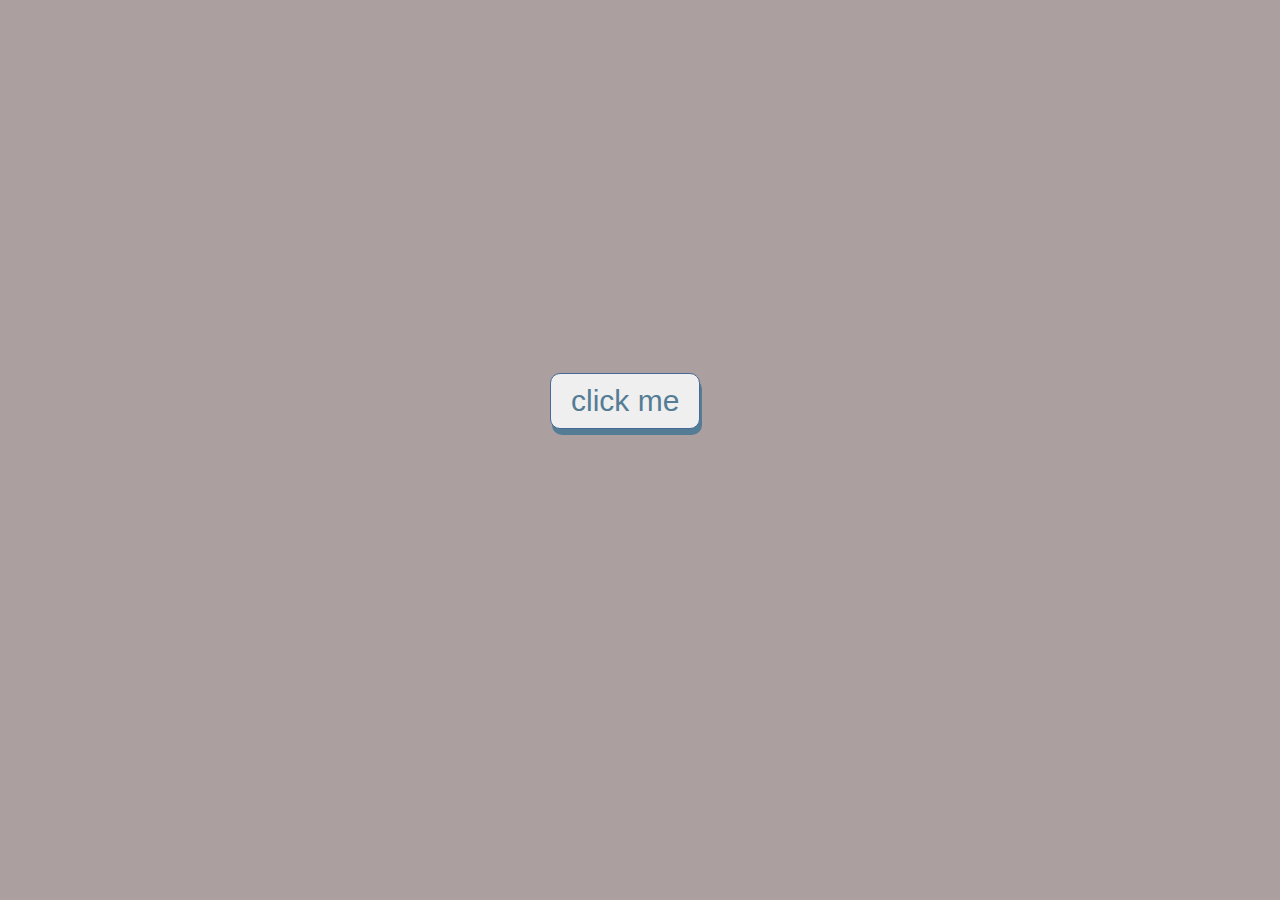
<file: index.html>
<!DOCTYPE html>
<html lang="en">
  <head>
    <meta charset="UTF-8" />
    <meta http-equiv="X-UA-Compatible" content="IE=edge" />
    <meta name="viewport" content="width=device-width, initial-scale=1.0" />
    <title>Mixed Messages Project Codecademy - Adam Grant Quotes</title>
    <link rel="stylesheet" href="./resources/style.css" />
    <script src="resources/mixedMessages.js"></script>
  </head>
  <body>
    <div id="container">
      <section id="hidden">
        <h1 id="message">here</h1>
        <h4 id="author"></h4>
      </section>
      <div class="button">
        <button onclick="getRandomMessage()">click me</button>
      </div>
    </div>
  </body>
</html>
</file>
<file: resources/style.css>
body {
  background-color: rgb(172, 159, 159);
  box-sizing: border-box;
}

button {
  /*font-family: ; */
  font-size: 30px;
  color: #557c95;
  border: 1px solid #466995;
  border-radius: 10px;
  box-shadow: 2px 6px;
  margin-left: 210px;
  margin-top: 3%;
  padding: 10px 20px;
}

button:hover {
  color: #b2c2c9;
}

button:active {
  color: #dbe9ee;
  box-shadow: 1px 1px;
  background-color: #c0d6df;
  color: #908e8e;
}
#container {
  width: 600px;
  height: 400px;
  margin: auto;
  margin-top: 3%;
}

section {
  font-weight: 35px;
  font-family: Cambria, Cochin, Georgia, Times, "Times New Roman", serif;
  line-height: 1.5;
  width: 500px;
  height: 300px;
  background-color: rgb(241, 241, 238);
  text-align: center;
  padding: 10px;
  margin: auto;
  border-radius: 8px;
  /* display: none; */
  visibility: hidden;
  /* visibility: inherit; */
}

.button {
  /* background-color: pink; */
  width: 500px;
  justify-content: center;
}
h4 {
  text-align: right;
  padding-right: 3%;
}
</file>
